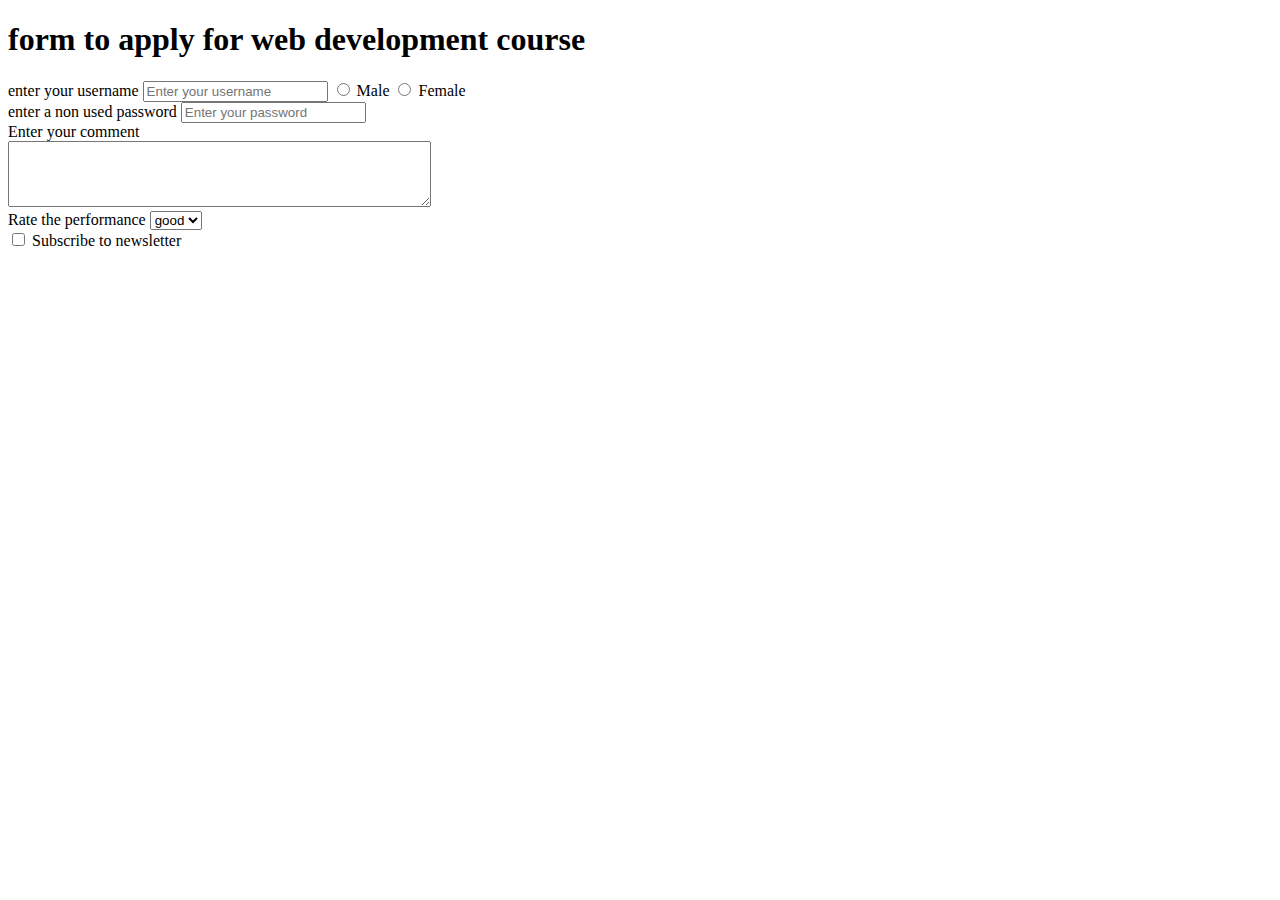
<file: index.html>
<!DOCTYPE html>
<html lang="en">
<head>
    <meta charset="UTF-8">
    <meta name="viewport" content="width=device-width, initial-scale=1.0">
    <title>Forms-lets learn</title>
    <form action=""></form>
</head>
<body>
    <h1>form to apply for web development course</h1>
    <form action="post">
        <div>
        <label for="username">enter your username</label>
        <input type="text" id="username" name="username" placeholder="Enter your username">
        <input type="radio" id="male" name="gender" value="male">
<label for="male">Male</label>
<input type="radio" id="female" name="gender" value="female">
<label for="female">Female</label>
<div>
        <label for="password">enter a non used password</label>
        <input type="password" id="password" name="password" placeholder="Enter your password">
    </div>
    <div>
        <label for="comment">Enter your comment</label>
        <br>
        <textarea id="comment" name="comment" rows="4" cols="50">
        
      </textarea>
    </div>
    <div>
        <label for="performance">Rate the performance</label>
        <select id="performance" name="performance">
            <option value="good">good</option>
            <option value="fine">fine</option>
            <option value="poor">poor</option>
            <option value="fine">fine</option>
      </select>
    </div>

    </form>
</div>
<div>
    <input type="checkbox" id="subscribe" name="subscribe" value="yes">
<label for="subscribe">Subscribe to newsletter</label>
</div>
    
</body>
</html>
</file>
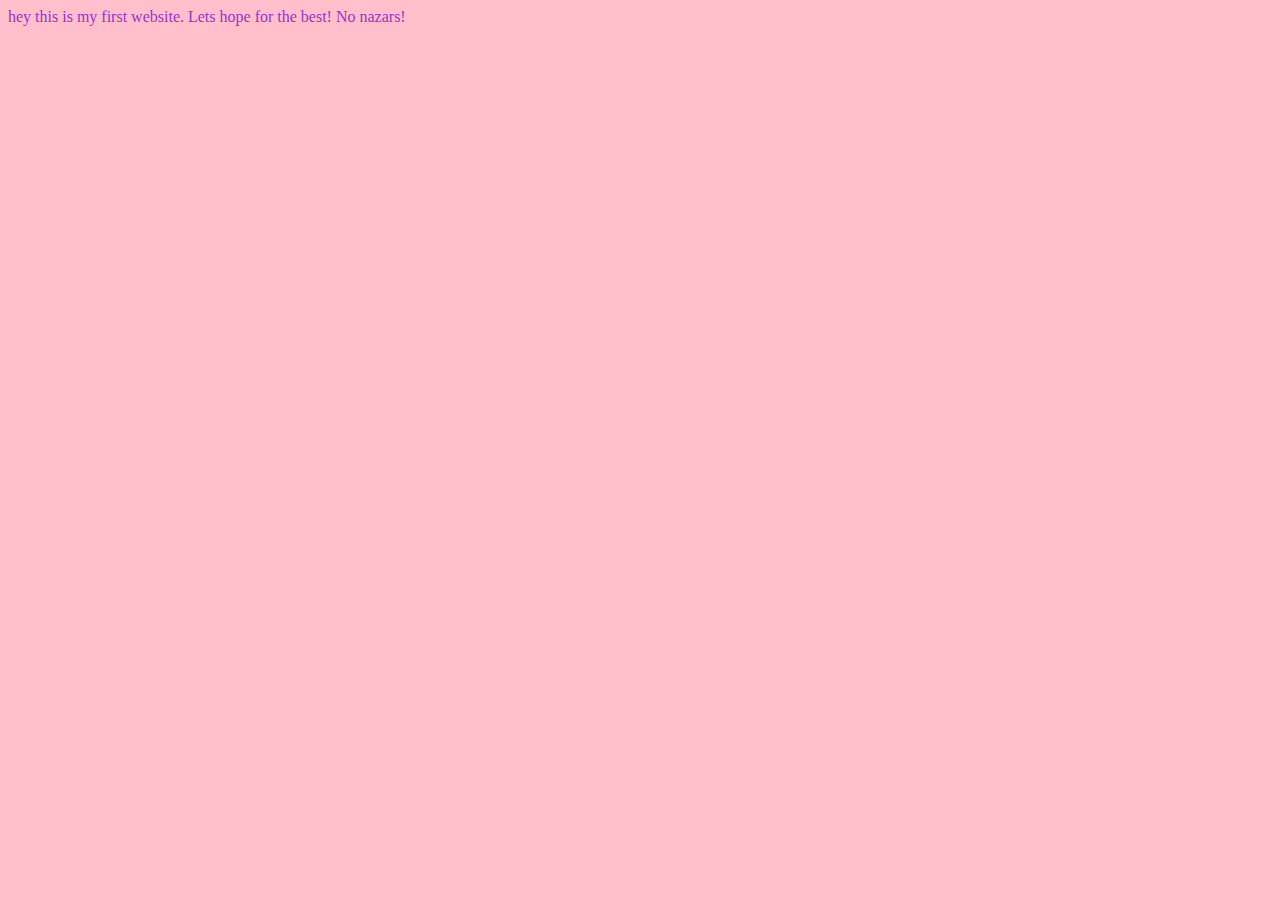
<file: index1.html>
<!DOCTYPE html>
<html lang="en">
<head>
    <meta charset="UTF-8">
    <meta name="viewport" content="width=device-width, initial-scale=1.0">
    <title>Akshada's first website</title>
    <link rel="stylesheet" href="style1.css">
</head>
<body>
    hey this is my first website. Lets hope for the best!
    No nazars!
    <script src="script1.js"></script>
</body>
</html>
</file>
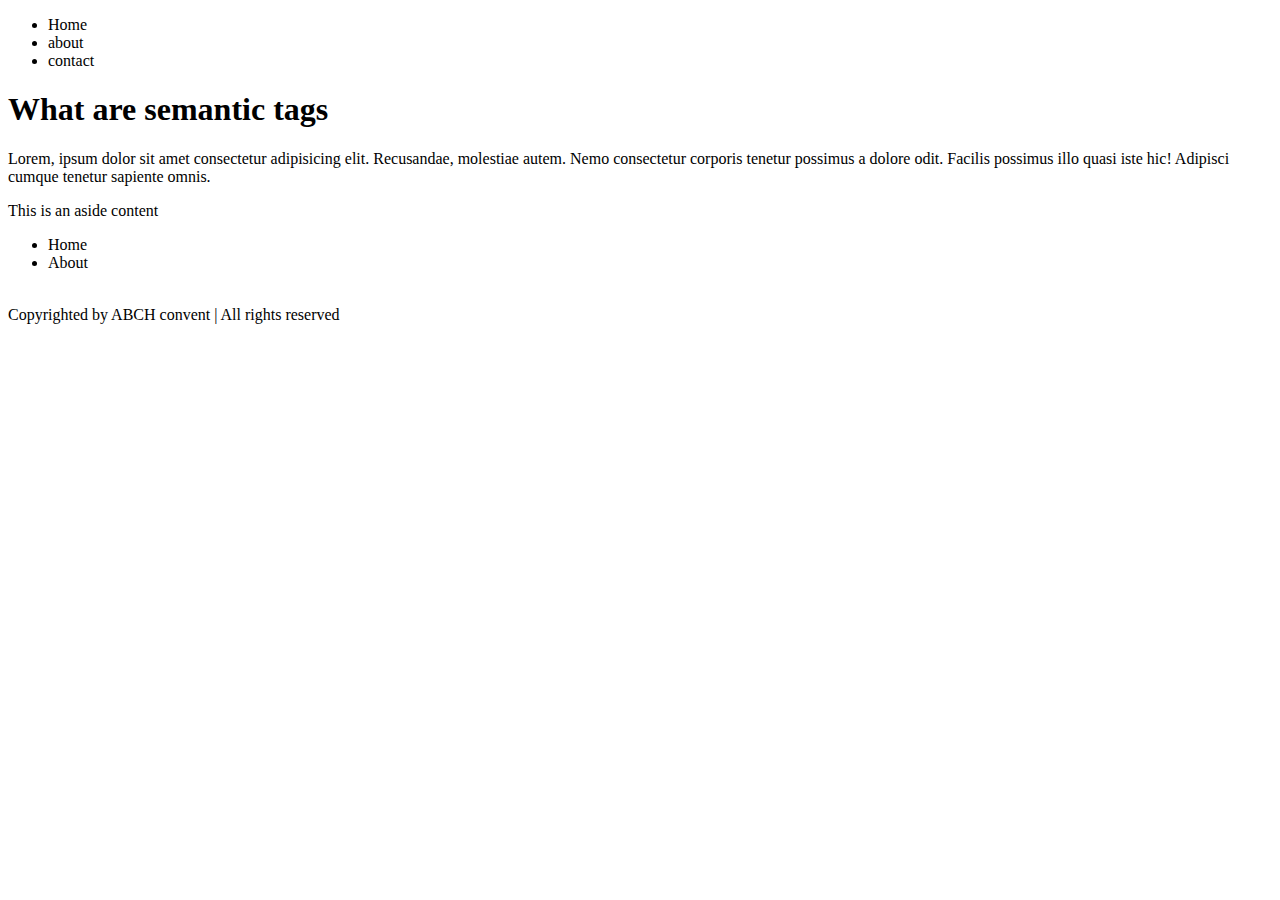
<file: index10.html>
<!DOCTYPE html>
<html lang="en">
<head>
    <meta charset="UTF-8">
    <meta name="viewport" content="width=device-width, initial-scale=1.0">
    <title>Semantic tags</title>
</head>
<body>
    <header>
        <nav>
            <ul>
                <li>Home</li>
                <li>about</li>
                <li>contact</li>
            </ul>
        </nav>
    </header>
    <main>
        <h1>What are semantic tags</h1>
       
        <article>
            <section>
                <p>Lorem, ipsum dolor sit amet consectetur adipisicing elit. Recusandae, molestiae autem.
             Nemo consectetur corporis tenetur possimus a dolore odit.
             Facilis possimus illo quasi iste hic! Adipisci cumque tenetur sapiente omnis.</p>
            </section>
        </article>
        <aside>
            <p>This is an aside content</p>
          </aside>
        <nav>
            <ul>
              <li>Home</li>
              <li>About</li>
            </ul>
        </nav>
             

    </main>
    <br>
    <footer>
        Copyrighted by ABCH convent | All rights reserved
    </footer>
    
    <!--<img src="semantic.jpeg" alt="semantic tags">
    
</body>
</html>
</file>
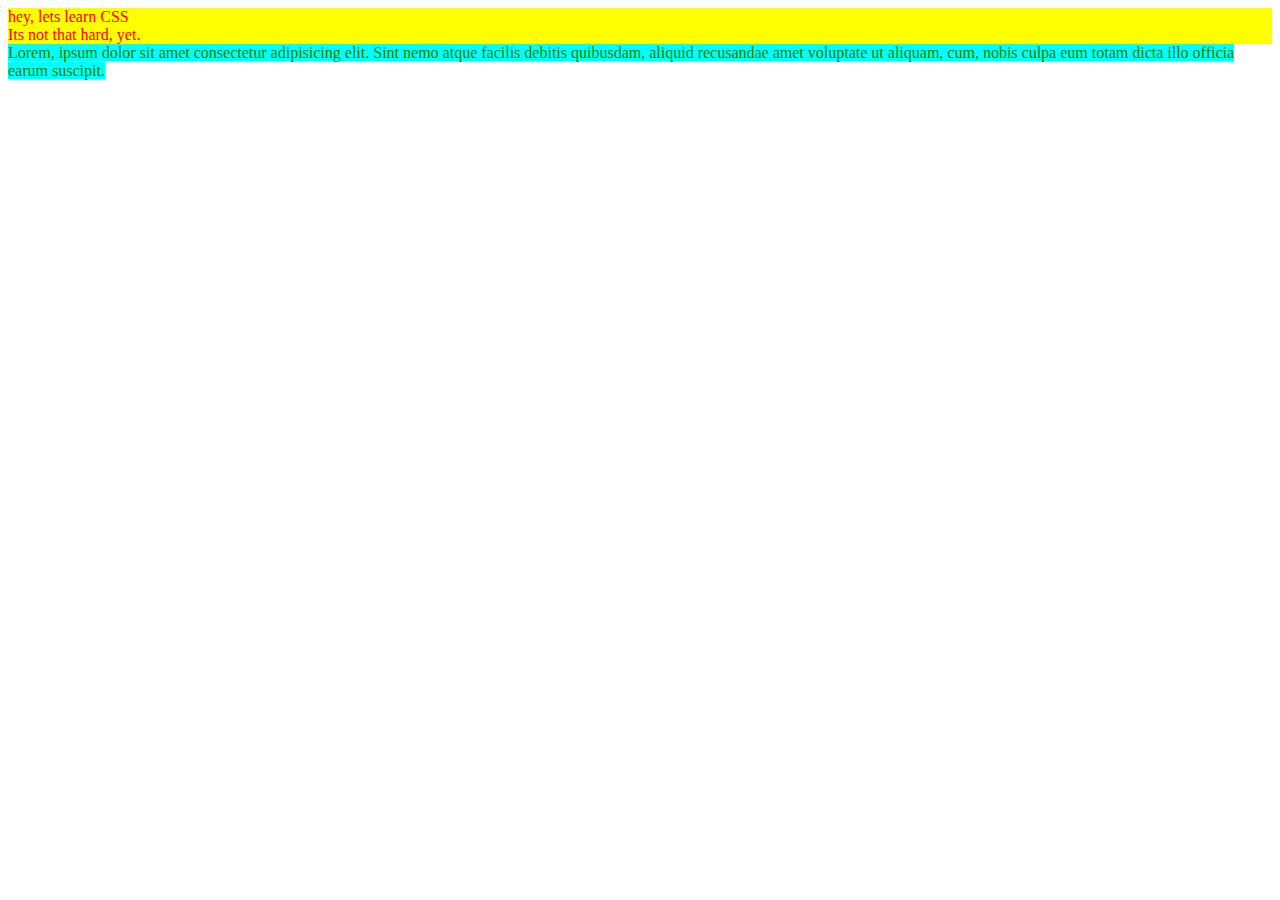
<file: index12.html>
<!DOCTYPE html>
<html lang="en">
<head>
    <meta charset="UTF-8">
    <meta name="viewport" content="width=device-width, initial-scale=1.0">
    <title>CSS</title>
    <style>
        div{
            color: red;
            background-color: yellow;
        }
        span{
            background-color: aqua;
            color: green;
        }
    </style>
</head>
<body>
    <div>hey, lets learn CSS</div>
    <div>Its not that hard, yet.</div>
    <span>Lorem, ipsum dolor sit amet consectetur 
        adipisicing elit. Sint nemo atque facilis 
        debitis quibusdam, aliquid recusandae amet voluptate ut aliquam, cum, nobis culpa 
        eum totam dicta illo officia earum suscipit.</span>
</body>
</html>
</file>
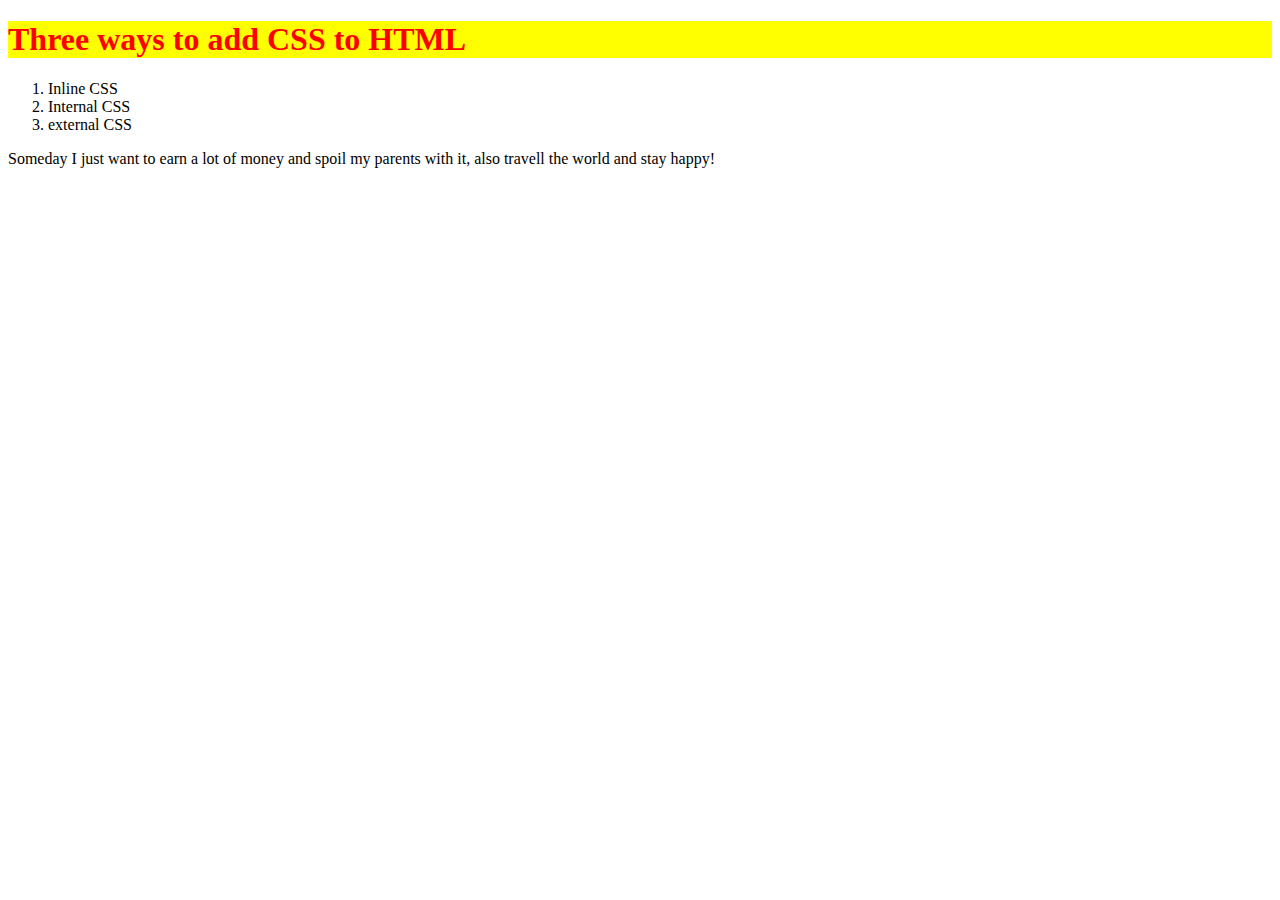
<file: index13.html>
<!DOCTYPE html>
<html lang="en">
<head>
    <meta charset="UTF-8">
    <meta name="viewport" content="width=device-width, initial-scale=1.0">
    <title>Document</title>
    <link rel="stylesheet" href="style13.css">
</head>
<body>
    <h1>Three ways to add CSS to HTML</h1>
    <div>
        <OL>
            <li>Inline CSS</li>
            <li>Internal CSS</li>
            <li>external CSS</li>
        </OL>
    </div>
    <p>
        Someday I just want to earn a lot of money and spoil my parents with it, also travell the world 
        and stay happy!
    </p>
    
</body>
</html>
</file>
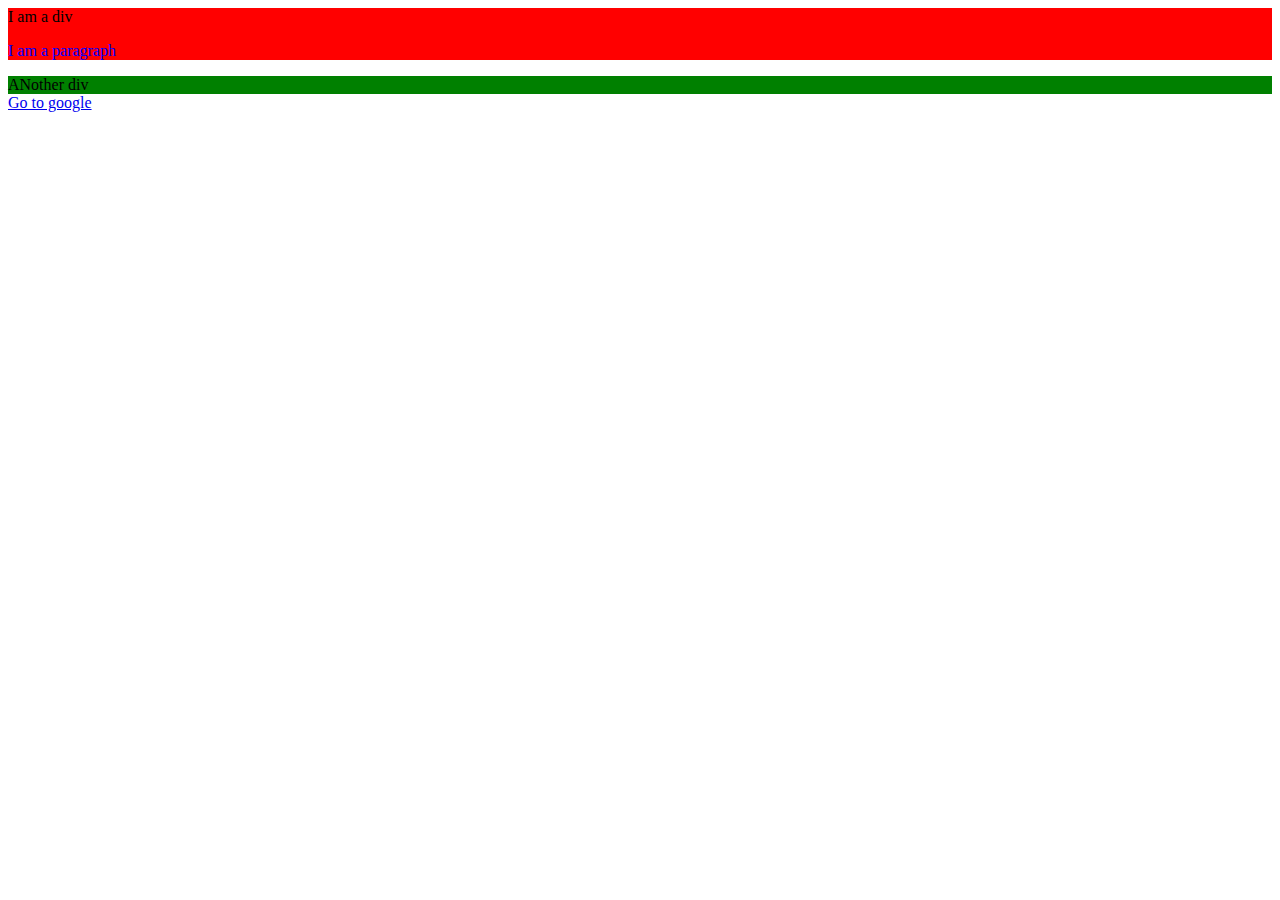
<file: index14.html>
<!DOCTYPE html>
<html lang="en">
<head>
    <meta charset="UTF-8">
    <meta name="viewport" content="width=device-width, initial-scale=1.0">
    <title>CSS selctors</title>
    <style>
       /*elemnt selector*/
        div{
            /*background-color: red;*/
        }.red{background-color: red;}
        /*id selector*/
        #green{
            background-color: green;
        }
        /*child selctor*/
        div>p{
            color: aqua;
            background-color: yellow;
        }
        /*desecndant selctor*/
        div p{
            color: blue;
        }
        /*pseudo selector*/
        a:visited{
            color: yellow;

        }
        a:active{
            background-color: red;
        }
        a:hover{
            background-color: blue;
        }

    </style>
</head>
<body>
    <div class="red">
        I am a div
        <article>
        <p>I am a paragraph</p>
    </article>
    </div>
    <div id="green">
        ANother div
    </div>
    <div>
       <a href="https:google.com"> Go to google</a>
    </div>
</body>
</html>
</file>
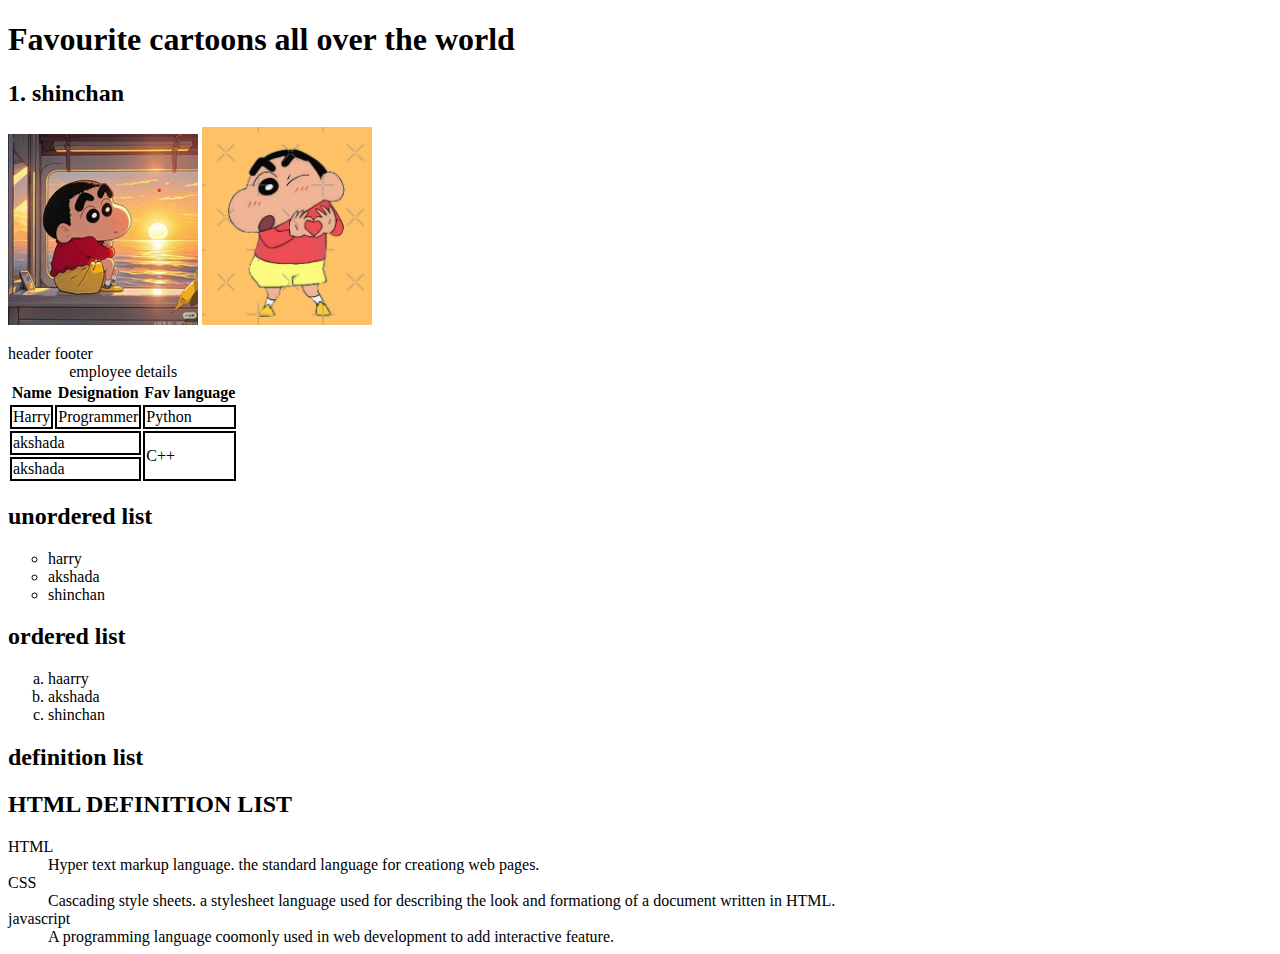
<file: index4.html>
<!DOCTYPE html>
<html lang="en">
<head>
    <meta charset="UTF-8">
    <meta name="viewport" content="width=device-width, initial-scale=1.0">
    <title>cartoons</title>
    <link rel="stylesheet" href="style4.css">
</head>
<body>
    <h1>Favourite cartoons all over the world</h1>
    <p>
       <h2> 1. shinchan</h2>
       <img width="190" src="image.png.png" alt="shinchan"> 
       <img width="170 " src="image2.png" alt="shinchan2">
    </p>

    <table>
      <caption>employee details</caption>
      <thead>
        <!--  header content -->
          header
     </thead>
    
        <tr>
          <th>Name</th>
          <th>Designation</th>
          <th>Fav language</th>
        </tr>
        <tr>
          <td>Harry</td>       
          <td>Programmer</td>
          <td>Python</td>
        </tr>
        <tr>
          <td colspan ="2">akshada</td>  
          <td rowspan="2">C++</td>
        </tr>
        <tr>
          <td colspan ="2">akshada</td>  
          <tfoot>
            <!-- footer content -->
             footer
            </tfoot>
          
        </tr>
        
      </table>
<h2>unordered list</h2>
      <ul type="circle">
        <li>harry</li>
        <li>akshada</li>
        <li>shinchan</li>
      </ul>
      <h2>ordered list</h2>
      <ol type="a">
        <li>haarry</li>
        <li>akshada</li>
        <li>shinchan</li>
      </ol>
      <h2>definition list</h2>
      <h2>HTML DEFINITION LIST</h2>
      <d1>
        <dt>HTML</dt>
        <dd>Hyper text markup language. the standard language for creationg web pages.</dd>

        <dt>CSS</dt>
        <dd>Cascading style sheets. a stylesheet language used for describing the look
          and formationg of a document written in HTML.
        </dd>

        <dt>javascript</dt>
        <dd>
          A programming language coomonly used in web development to add 
          interactive feature.
        </dd>
      </d1>

    
</body>
</html>
</file>
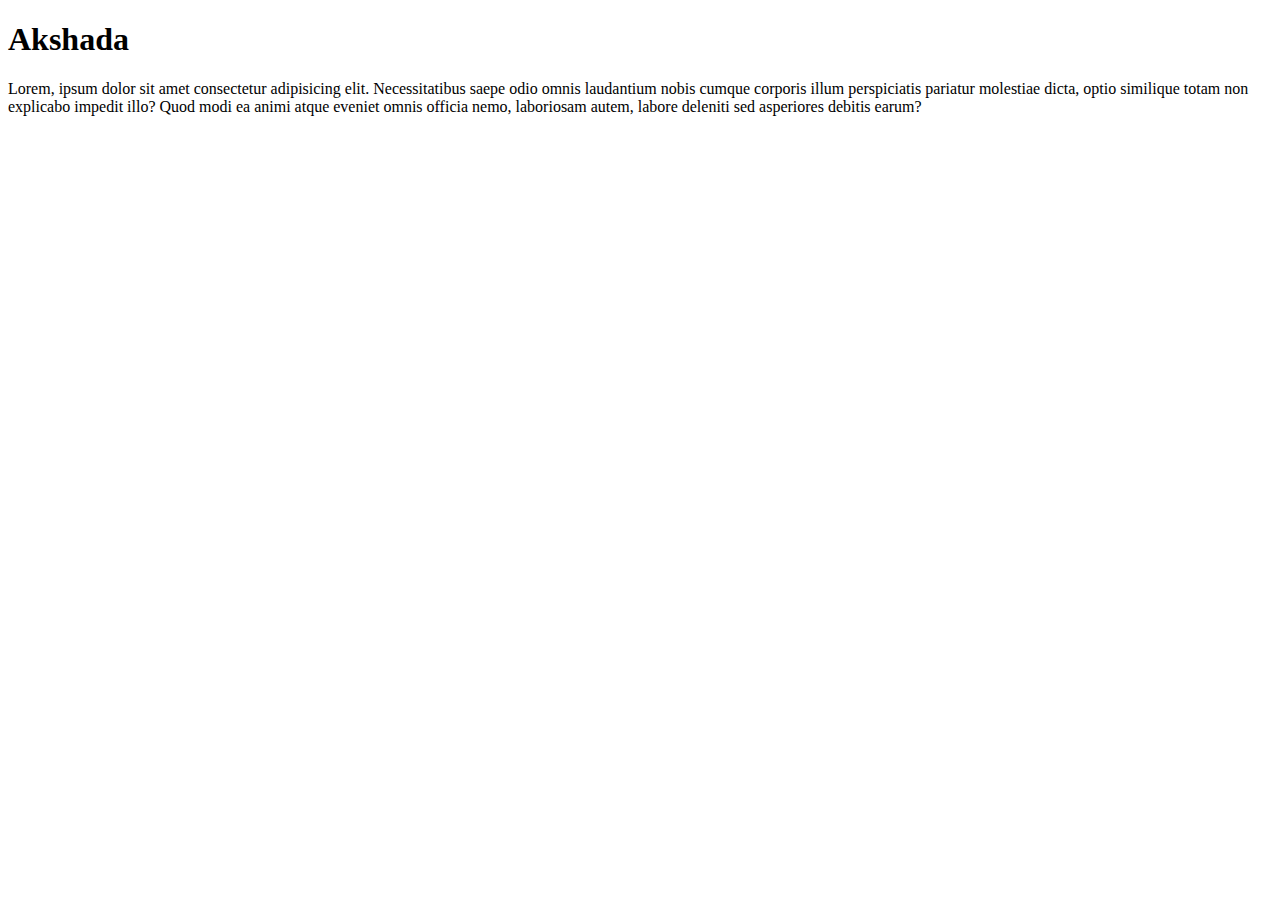
<file: index5.html>
<!DOCTYPE html>
<html lang="en">
<head>
    <meta charset="UTF-8">
    <meta name="viewport" content="width=device-width, initial-scale=1.0">
    <meta name="description" content="This tells about Akshada">
    <title>Akshada</title>
</head>
<body>
    <h1>Akshada</h1>
    <p>Lorem, ipsum dolor sit amet consectetur adipisicing elit. Necessitatibus saepe odio
         omnis laudantium nobis cumque corporis illum perspiciatis pariatur molestiae dicta,
          optio similique totam non explicabo impedit illo? Quod modi ea
         animi atque eveniet omnis officia nemo, laboriosam autem, labore deleniti
          sed asperiores debitis earum?</p>
</body>
</html>
</file>
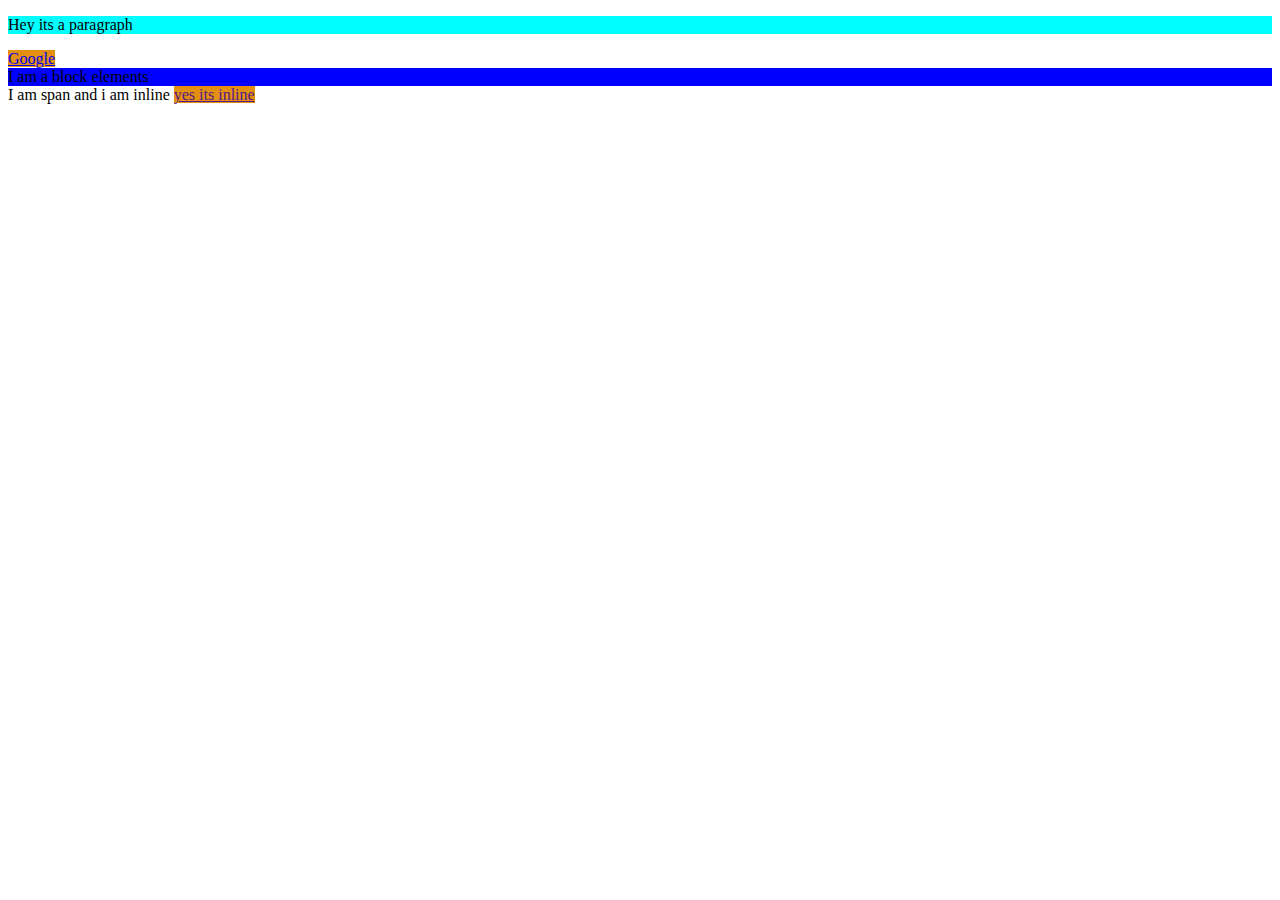
<file: index7.html>
<!DOCTYPE html>
<html lang="en">
<head>
    <meta charset="UTF-8">
    <meta name="viewport" content="width=device-width, initial-scale=1.0">
    <title>Inline elements and block elements-HTML</title>
    <link rel="stylesheet" href="style7.css">
</head>
<body>
    <p>Hey its a paragraph</p>
    <a href="https://google.com">Google</a>
    <div>
        I am a block elements
    </div>
    <span>I am span and i am inline</span>
    <a href="">yes its inline</a>
    
</body>
</html>
</file>
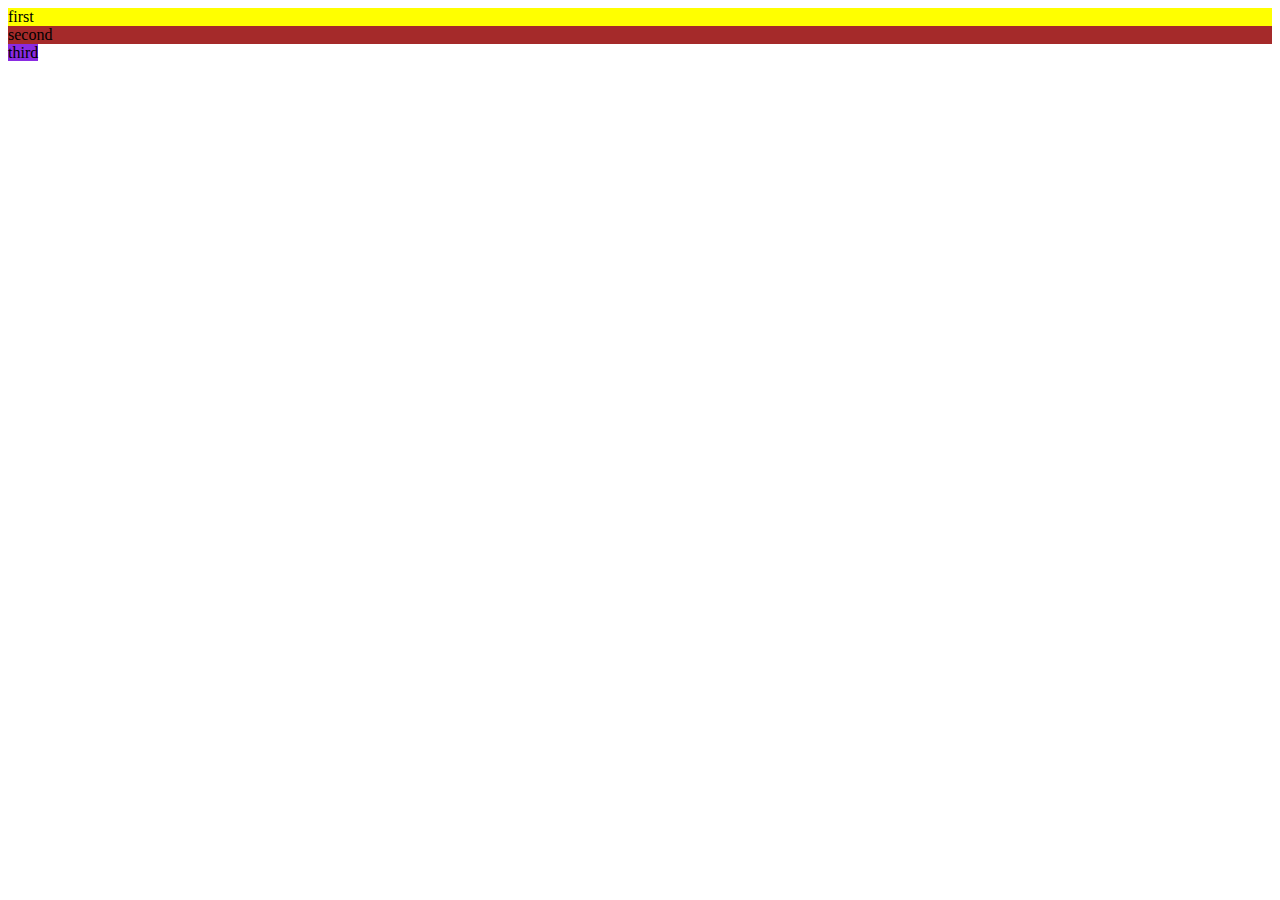
<file: index8.html>
<!DOCTYPE html>
<html lang="en">
<head>
    <meta charset="UTF-8">
    <meta name="viewport" content="width=device-width, initial-scale=1.0">
    <title>ID and classes in HTML</title>
    <link rel="stylesheet" href="style8.css">
</head>
<body>
    <div id="firstdiv" class="red bg-yellow">first</div>
    <div id="seconddiv" class="red">second</div>
    <span class="red">third</span>
    
</body>
</html>
</file>
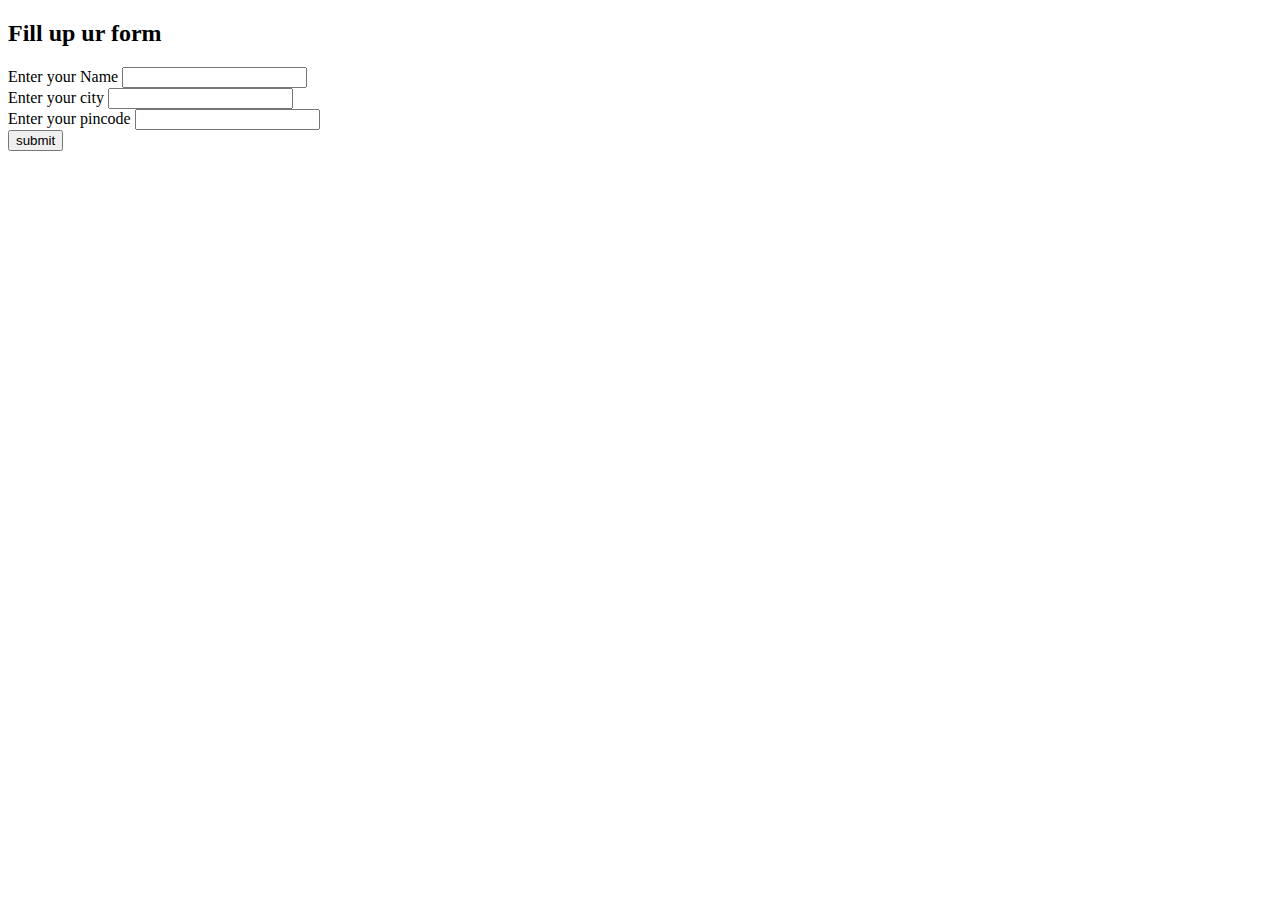
<file: quiz1.html>
<!DOCTYPE html>
<html lang="en">
<head>
    <meta charset="UTF-8">
    <meta name="viewport" content="width=device-width, initial-scale=1.0">
    <title>Information form</title>
</head>
<body>
    <h2>Fill up ur form</h2>
    
    <div>
    <label for="Name">Enter your Name</label>
    <input type="text" id="name" name="name" required>
</div>

<div>
    <label for="city">Enter your city</label>
    <input type="text" id="city" name="city" required>
</div>
<div>
    <label for="pincode">Enter your pincode</label>
    <input type="number" id="pincode" name="pincode" required>
</div>

<input type="submit" value="submit">
</body>
</html>
</file>
<file: style1.css>
body{
    background-color:pink;
    color:darkorchid
}
</file>
<file: style13.css>
h1{
    background-color: yellow;
    color: red;
}
</file>
<file: style4.css>
td{
    border: 2px solid black;
}
</file>
<file: style7.css>
p{
    background-color: aqua;
}
a{
    background-color: rgb(228, 143, 15);
}
div{
    background-color: blue;
}
</file>
<file: style8.css>
.red{
background-color: blueviolet;
}
.bg-yellow{
    background-color: yellow;
}

#seconddiv{
    background-color: brown;
}
</file>
